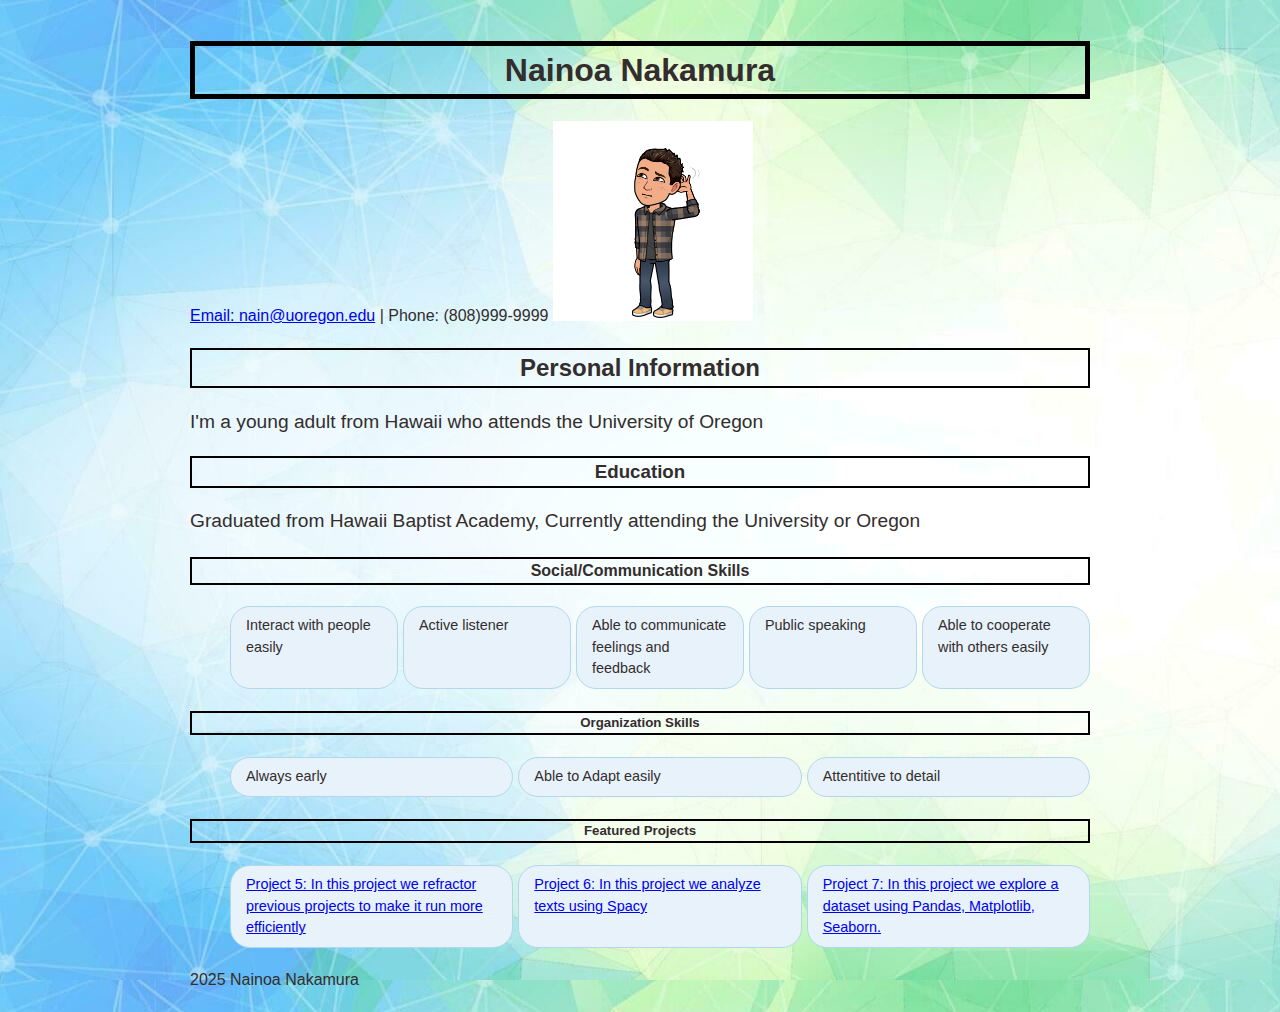
<file: index.html>
<!DOCTYPE html>
<!-- The attribute lang="en" in an HTML document tells browsers and 
 screen readers that the content is in English, which helps with 
 pronunciation, translation, and language-specific formatting.-->
<html lang="en">
    <head>
        <meta charset="UTF-8">
        <meta name="viewport" content="width=device-width, initial-scale=1.0">
        <title>Nainoa Nakamura</title>
        <link rel="stylesheet" href="style.css">
    
    </head>
    <body>
        <section>
            <h1>Nainoa Nakamura</h1>
            <a href="https://outlook.office365.com/mail/">Email: nain@uoregon.edu</a> | Phone: (808)999-9999

            <img src="tcqsostuipk21.png" alt="Bitmoji">
        </section>
        <section>
            <h2>Personal Information</h2>
                <p>I'm a young adult from Hawaii who attends the University of Oregon</p>
        </section>
        <section>
            <h3>Education</h3>
                <p>Graduated from Hawaii Baptist Academy, Currently attending the University or Oregon</p>
        </section>
        <section>
                <h4>Social/Communication Skills</h4>
            <ul>
                <li>Interact with people easily</li>
                <li>Active listener</li>
                <li>Able to communicate feelings and feedback</li>
                <li>Public speaking</li>
                <li>Able to cooperate with others easily</li>
            </ul>
        </section>
        <section>
            <h5>Organization Skills</h5>
            <ol>
                <li>Always early</li> 
                <li>Able to Adapt easily</li>
                <li>Attentitive to detail</li>
            </ol>
            </section>
        <section>
            <h5>Featured Projects</h5>
            <ol>
                <li><a href="https://nain1248.github.io/project4.html" target="_blank">Project 5: In this project we refractor previous projects to make it run more efficiently</a></li>
                <li><a href="https://nain1248.github.io/project6.html" target="_blank">Project 6: In this project we  analyze texts using Spacy</a></li>
                <li><a href="https://nain1248.github.io/project7.html" target="_blank">Project 7: In this project we explore a dataset using Pandas, Matplotlib, Seaborn.</a></li>
            </ol>

        </section>
        <footer>2025 Nainoa Nakamura</footer>
    </body>
</html>
</file>
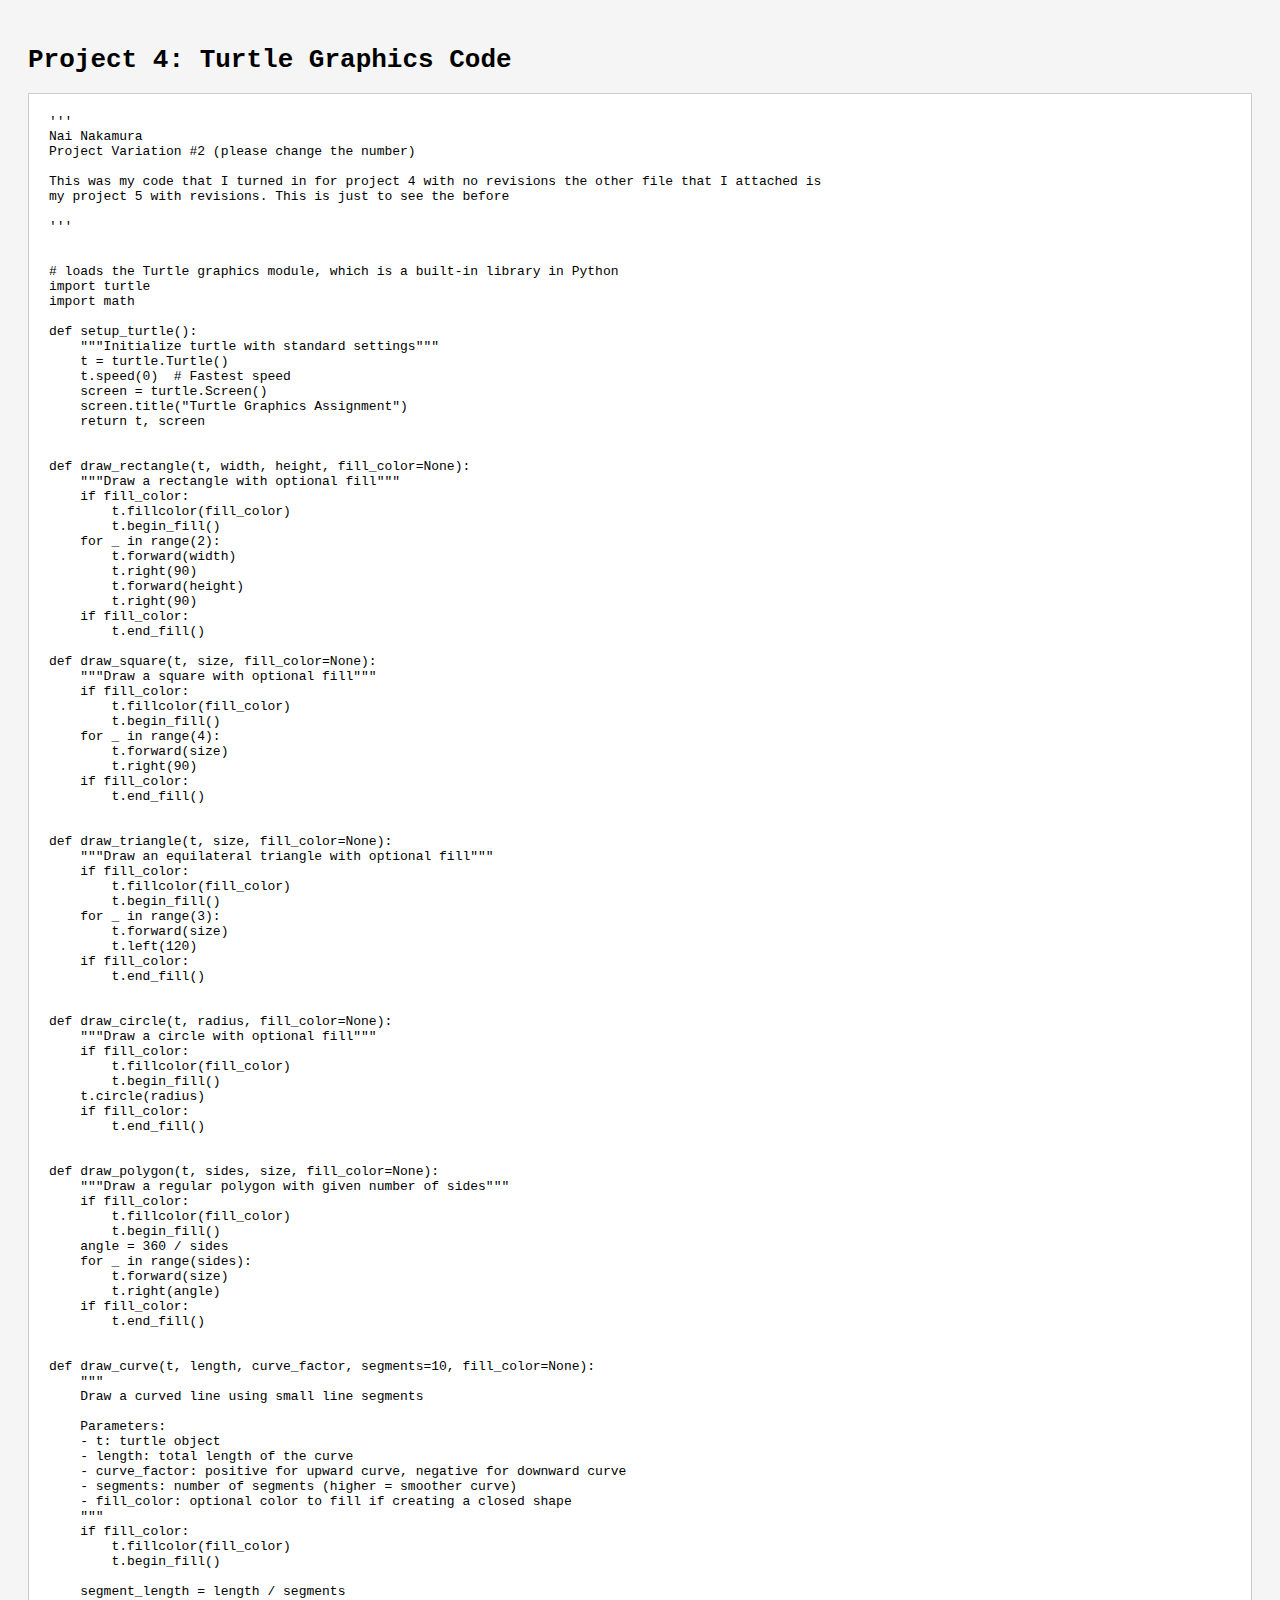
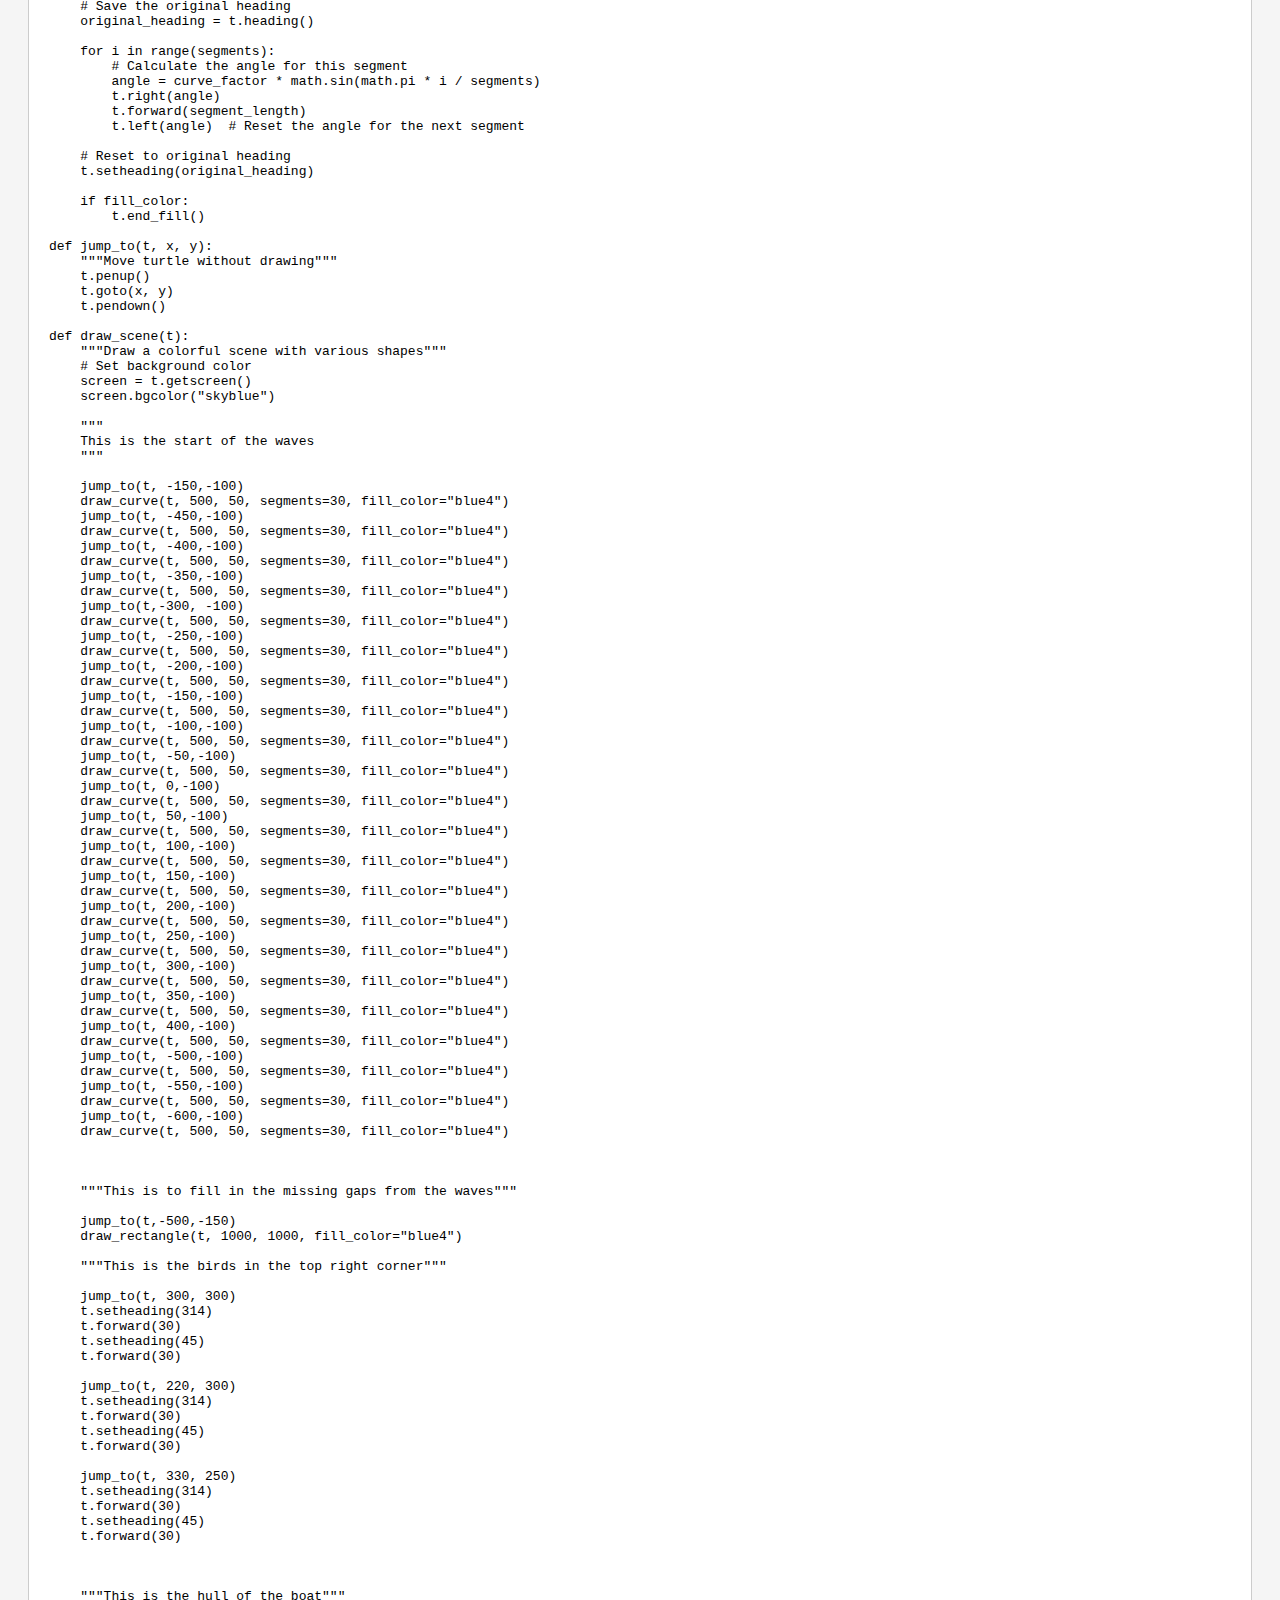
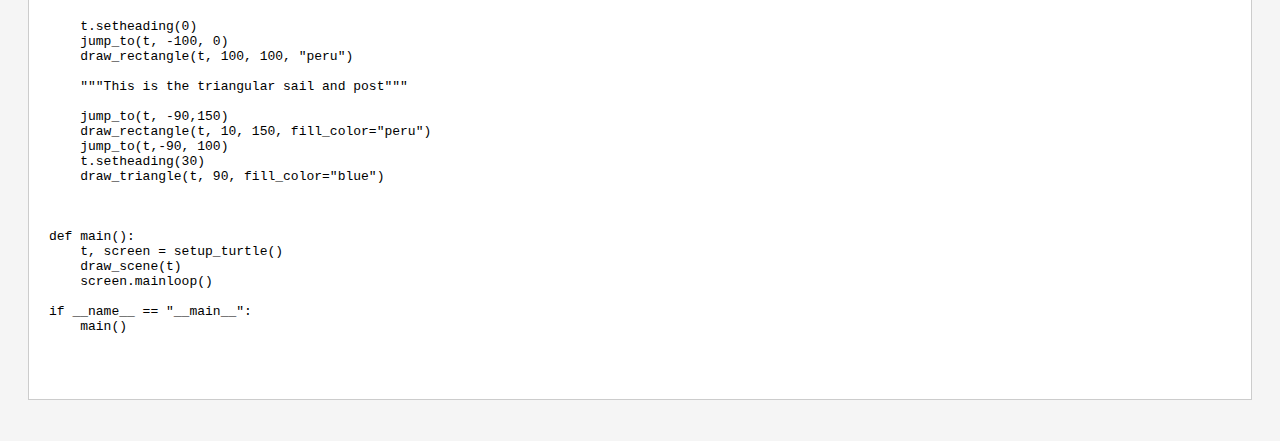
<file: project4.html>
<!DOCTYPE html>
<html lang="en">
<head>
    <meta charset="UTF-8">
    <title>Project 4 - Turtle Graphics</title>
    <style>
        body { background-color: #f5f5f5; font-family: monospace; padding: 20px; }
        pre { background-color: #fff; padding: 20px; border: 1px solid #ccc; overflow-x: auto; }
    </style>
</head>
<body>
    <h1>Project 4: Turtle Graphics Code</h1>
    <pre><code>'''
Nai Nakamura
Project Variation #2 (please change the number)

This was my code that I turned in for project 4 with no revisions the other file that I attached is 
my project 5 with revisions. This is just to see the before

'''


# loads the Turtle graphics module, which is a built-in library in Python
import turtle
import math

def setup_turtle():
    """Initialize turtle with standard settings"""
    t = turtle.Turtle()
    t.speed(0)  # Fastest speed
    screen = turtle.Screen()
    screen.title("Turtle Graphics Assignment")
    return t, screen


def draw_rectangle(t, width, height, fill_color=None):
    """Draw a rectangle with optional fill"""
    if fill_color:
        t.fillcolor(fill_color)
        t.begin_fill()
    for _ in range(2):
        t.forward(width)
        t.right(90)
        t.forward(height)
        t.right(90)
    if fill_color:
        t.end_fill()

def draw_square(t, size, fill_color=None):
    """Draw a square with optional fill"""
    if fill_color:
        t.fillcolor(fill_color)
        t.begin_fill()
    for _ in range(4):
        t.forward(size)
        t.right(90)
    if fill_color:
        t.end_fill()


def draw_triangle(t, size, fill_color=None):
    """Draw an equilateral triangle with optional fill"""
    if fill_color:
        t.fillcolor(fill_color)
        t.begin_fill()
    for _ in range(3):
        t.forward(size)
        t.left(120)
    if fill_color:
        t.end_fill()


def draw_circle(t, radius, fill_color=None):
    """Draw a circle with optional fill"""
    if fill_color:
        t.fillcolor(fill_color)
        t.begin_fill()
    t.circle(radius)
    if fill_color:
        t.end_fill()


def draw_polygon(t, sides, size, fill_color=None):
    """Draw a regular polygon with given number of sides"""
    if fill_color:
        t.fillcolor(fill_color)
        t.begin_fill()
    angle = 360 / sides
    for _ in range(sides):
        t.forward(size)
        t.right(angle)
    if fill_color:
        t.end_fill()


def draw_curve(t, length, curve_factor, segments=10, fill_color=None):
    """
    Draw a curved line using small line segments
    
    Parameters:
    - t: turtle object
    - length: total length of the curve
    - curve_factor: positive for upward curve, negative for downward curve
    - segments: number of segments (higher = smoother curve)
    - fill_color: optional color to fill if creating a closed shape
    """
    if fill_color:
        t.fillcolor(fill_color)
        t.begin_fill()
        
    segment_length = length / segments
    # Save the original heading
    original_heading = t.heading()
    
    for i in range(segments):
        # Calculate the angle for this segment
        angle = curve_factor * math.sin(math.pi * i / segments)
        t.right(angle)
        t.forward(segment_length)
        t.left(angle)  # Reset the angle for the next segment
    
    # Reset to original heading
    t.setheading(original_heading)
    
    if fill_color:
        t.end_fill()
        
def jump_to(t, x, y):
    """Move turtle without drawing"""
    t.penup()
    t.goto(x, y)
    t.pendown()    

def draw_scene(t):
    """Draw a colorful scene with various shapes"""
    # Set background color
    screen = t.getscreen()
    screen.bgcolor("skyblue")

    """
    This is the start of the waves 
    """

    jump_to(t, -150,-100)
    draw_curve(t, 500, 50, segments=30, fill_color="blue4")
    jump_to(t, -450,-100)
    draw_curve(t, 500, 50, segments=30, fill_color="blue4")
    jump_to(t, -400,-100)
    draw_curve(t, 500, 50, segments=30, fill_color="blue4")
    jump_to(t, -350,-100)
    draw_curve(t, 500, 50, segments=30, fill_color="blue4")
    jump_to(t,-300, -100)
    draw_curve(t, 500, 50, segments=30, fill_color="blue4")
    jump_to(t, -250,-100)
    draw_curve(t, 500, 50, segments=30, fill_color="blue4")
    jump_to(t, -200,-100)
    draw_curve(t, 500, 50, segments=30, fill_color="blue4")
    jump_to(t, -150,-100)
    draw_curve(t, 500, 50, segments=30, fill_color="blue4")
    jump_to(t, -100,-100)
    draw_curve(t, 500, 50, segments=30, fill_color="blue4")
    jump_to(t, -50,-100)
    draw_curve(t, 500, 50, segments=30, fill_color="blue4")
    jump_to(t, 0,-100)
    draw_curve(t, 500, 50, segments=30, fill_color="blue4")
    jump_to(t, 50,-100)
    draw_curve(t, 500, 50, segments=30, fill_color="blue4")
    jump_to(t, 100,-100)
    draw_curve(t, 500, 50, segments=30, fill_color="blue4")
    jump_to(t, 150,-100)
    draw_curve(t, 500, 50, segments=30, fill_color="blue4")
    jump_to(t, 200,-100)
    draw_curve(t, 500, 50, segments=30, fill_color="blue4")
    jump_to(t, 250,-100)
    draw_curve(t, 500, 50, segments=30, fill_color="blue4")
    jump_to(t, 300,-100)
    draw_curve(t, 500, 50, segments=30, fill_color="blue4")
    jump_to(t, 350,-100)
    draw_curve(t, 500, 50, segments=30, fill_color="blue4")
    jump_to(t, 400,-100)
    draw_curve(t, 500, 50, segments=30, fill_color="blue4")
    jump_to(t, -500,-100)
    draw_curve(t, 500, 50, segments=30, fill_color="blue4")
    jump_to(t, -550,-100)
    draw_curve(t, 500, 50, segments=30, fill_color="blue4")
    jump_to(t, -600,-100)
    draw_curve(t, 500, 50, segments=30, fill_color="blue4")

   

    """This is to fill in the missing gaps from the waves"""

    jump_to(t,-500,-150)
    draw_rectangle(t, 1000, 1000, fill_color="blue4")

    """This is the birds in the top right corner"""

    jump_to(t, 300, 300)
    t.setheading(314)
    t.forward(30)
    t.setheading(45)
    t.forward(30)

    jump_to(t, 220, 300)
    t.setheading(314)
    t.forward(30)
    t.setheading(45)
    t.forward(30)

    jump_to(t, 330, 250)
    t.setheading(314)
    t.forward(30)
    t.setheading(45)
    t.forward(30)

   

    """This is the hull of the boat"""

    t.setheading(0)
    jump_to(t, -100, 0)
    draw_rectangle(t, 100, 100, "peru")

    """This is the triangular sail and post"""

    jump_to(t, -90,150)
    draw_rectangle(t, 10, 150, fill_color="peru")
    jump_to(t,-90, 100)
    t.setheading(30)
    draw_triangle(t, 90, fill_color="blue")


    
def main():
    t, screen = setup_turtle()
    draw_scene(t)
    screen.mainloop()

if __name__ == "__main__":
    main()



</code></pre>
</body>
</html>
</file>
<file: style.css>
body {
    font-family: 'Segoe UI', Tahoma, Geneva, Verdana, sans-serif;
    line-height: 1.5;
    color: #342d2d;
    max-width: 900px;
    margin: 0 auto;
    padding: 20px;
    position: relative;
    background-image: url(abstract-light-green-polygonal-space-background-with-connecting-dots-and-lines-connection-structure-and-science-background-futuristic-hud-design-free-vector.jpg)    
    }
    h1{
        border: 5px solid rgb(0, 0, 0);
        margin-left: auto;
        text-align:center
    }
    h2{
        border: 2px solid black;
        text-align: center;
    }
   
    img{
        max-height: 200px;
        background-color: rgb(137, 157, 164);
        margin: auto;
        
    }
    h3{
        border: 2px solid black;
        text-align: center;
    }
    h4{
        border: 2px solid black;
        text-align: center;
    }
    h5{
        border: 2px solid black;
        text-align: center;
    }
    p{
        font-size: larger;
    }
    ul, ol {
        margin-left: 20px;
        margin-bottom: 20px;
        list-style-type: none;
        margin-left: 0;
        display: flex;
        flex-wrap: wrap;
        gap: 5px;
    }
    
    li {
        flex: 1 1;
        background-color: #e7f2fa;
        padding: 8px 15px;
        border-radius: 20px;
        font-size: 0.9rem;
        border: 1px solid #b3d7ea;
        transition: color .2s ease-in, transform .2s ease;
    }
    li:hover{
        color: #cbc4ff;
        transform: translate(3px);
    }
</file>
